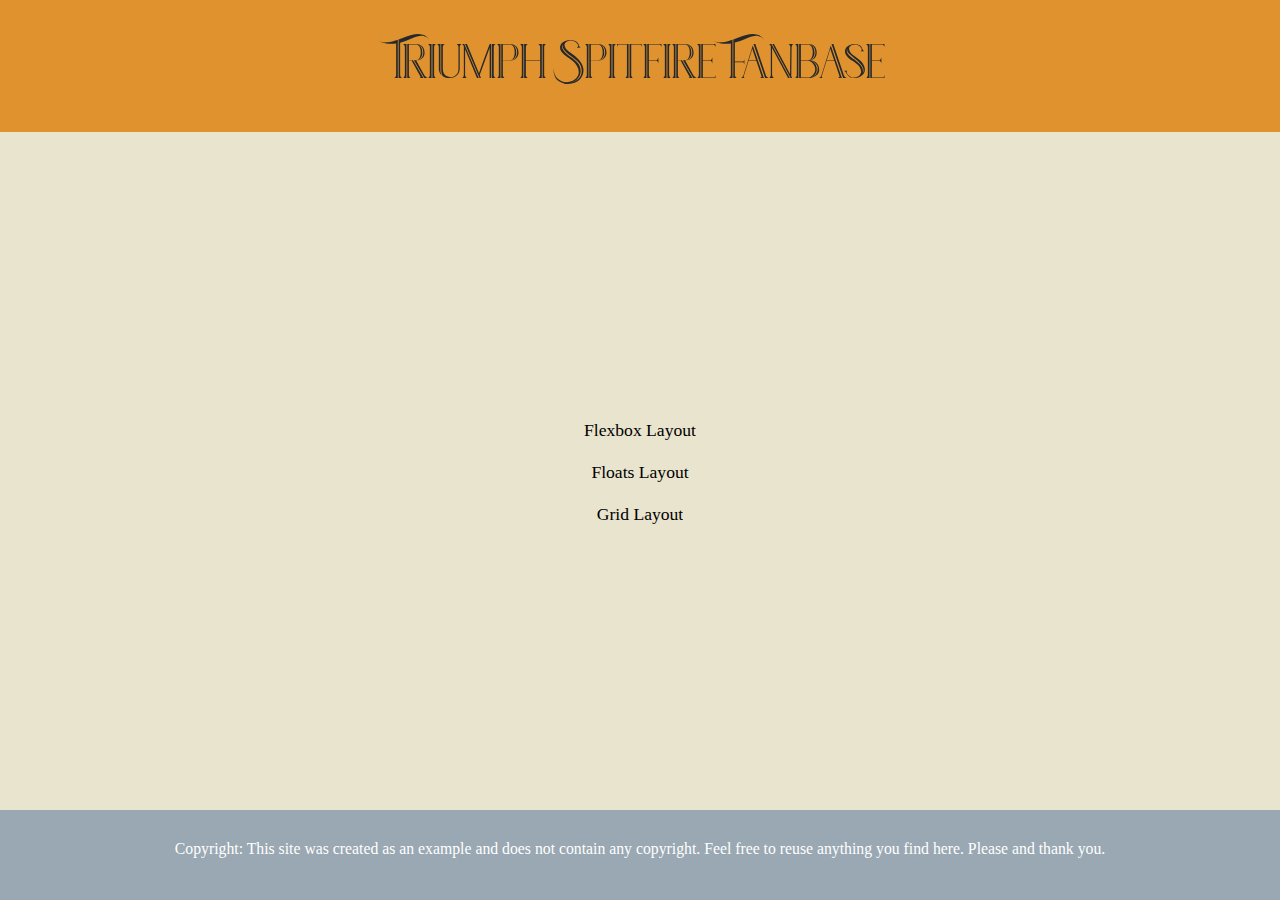
<file: index.html>
<!DOCTYPE html>
<html lang="en">

<head>
    <meta charset="UTF-8" />
    <meta name="viewport" content="width=device-width, initial-scale=1.0" />
    <link rel="stylesheet" href="./css/destyle.css">
    <link rel="stylesheet" href="./css/flexbox.css">
    <link rel="stylesheet" href="./css/generic-style.css">
    <title>CSS Layout - Holy Grail</title>
</head>

<body>
    <div class="outer-container">
        <header class="header-content">
            <!-- Place a title here -->
            <div>Triumph Spitfire Fanbase</div>
        </header>

        <div class="inner-container">
            <main class="main-content">
                <div>
                    <form class="nav-button" action="./html/flexbox.html">
                        <input type="submit" value="Flexbox Layout" />
                    </form>
                    <br>
                    <form class="nav-button" action="./html/floats.html">
                        <input type="submit" value="Floats Layout" />
                    </form>
                    <br>
                    <form class="nav-button" action="./html/grid.html">
                        <input type="submit" value="Grid Layout" />
                    </form>
                </div>
            </main>
        </div>

        <footer class="footer-content">
            <div>Copyright: This site was created as an example and does not contain any copyright. Feel free to reuse
                anything you find here. Please and thank you.</div>
        </footer>
    </div>
</body>

</html>
</file>
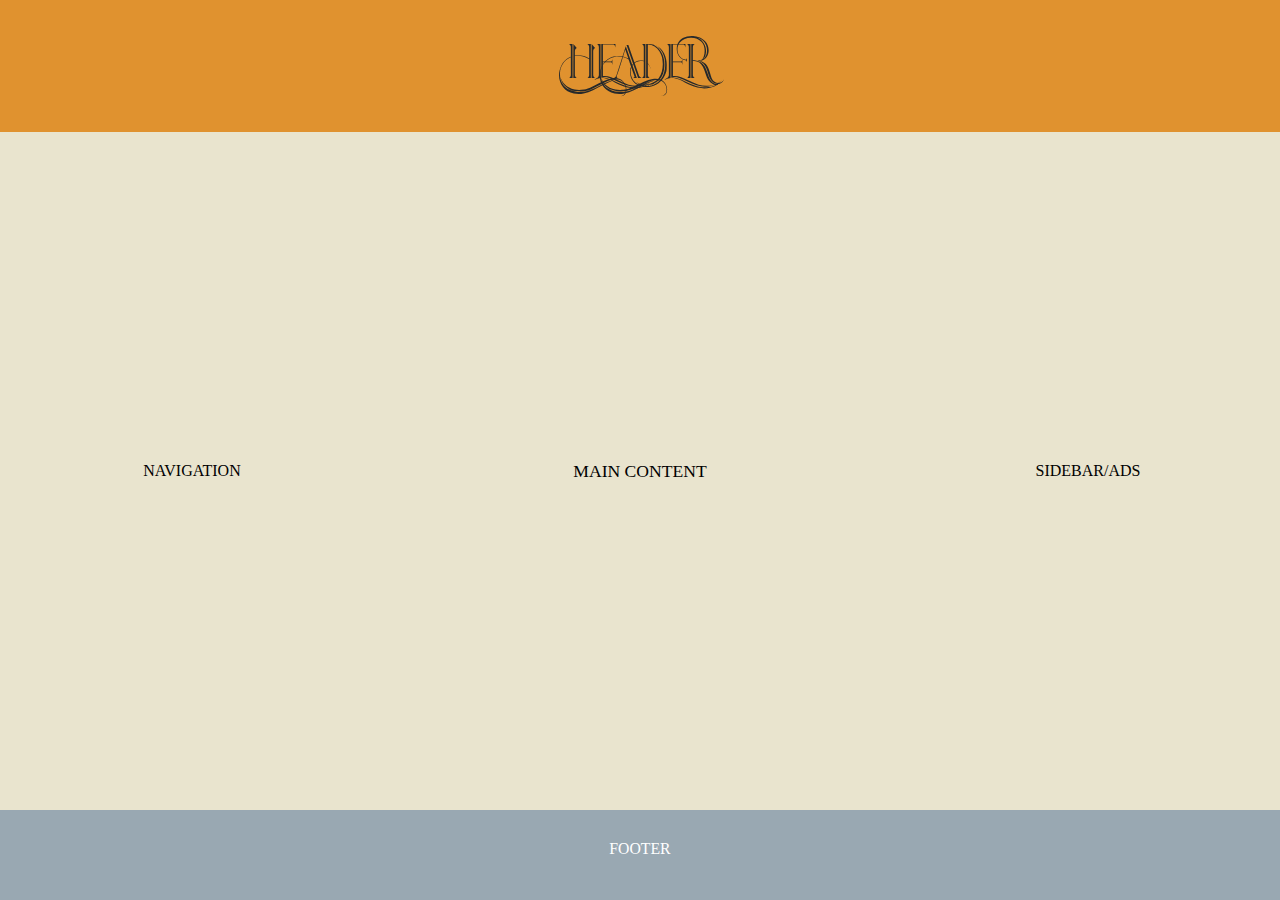
<file: flexbox.html>
<!DOCTYPE html>
<html lang="en">

<head>
    <meta charset="UTF-8" />
    <meta name="viewport" content="width=device-width, initial-scale=1.0" />
    <link rel="stylesheet" href="css/destyle.css">
    <link rel="stylesheet" href="css/flexbox.css">
    <link rel="stylesheet" href="css/generic-style.css">
    <title>CSS Layout - Holy Grail</title>
</head>

<body>
    <div class="outer-container">
        <header class="header-content">
            <!-- Place a title here -->
            <div>HEADER</div>
        </header>

        <div class="inner-container">
            <nav class="nav-content">
                NAVIGATION
            </nav>
            <main class="main-content">
                <div>
                    MAIN CONTENT
                </div>
            </main>
            <aside class="sidebar-content">
                SIDEBAR/ADS
            </aside>
        </div>

        <footer class="footer-content">
            <div>FOOTER</div>
        </footer>
    </div>
</body>

</html>
</file>
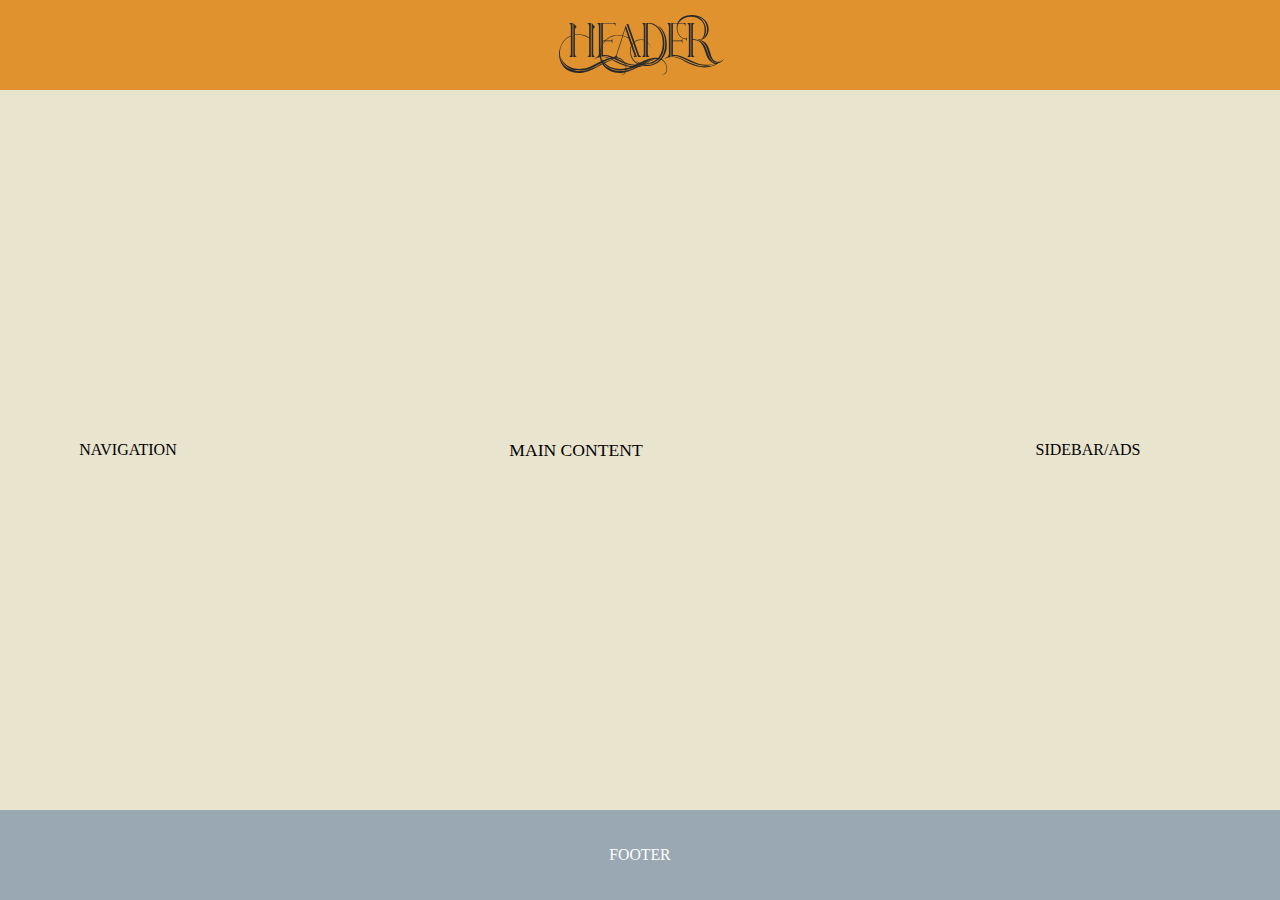
<file: grid.html>
<!DOCTYPE html>
<html lang="en">

<head>
    <meta charset="UTF-8" />
    <meta name="viewport" content="width=device-width, initial-scale=1.0" />
    <link rel="stylesheet" href="css/destyle.css">
    <link rel="stylesheet" href="css/grid.css">
    <link rel="stylesheet" href="css/generic-style.css">
    <title>CSS Layout - Holy Grail</title>
</head>

<body>
    <div class="outer-container">
        <header class="header-content">
            <!-- Place a title here -->
            <div>HEADER</div>
        </header>

        <div class="inner-container">
            <nav class="nav-content">
                <div>NAVIGATION</div>
            </nav>
            <main class="main-content">
                <div>
                    MAIN CONTENT
                </div>
            </main>
            <aside class="sidebar-content">
                <div>SIDEBAR/ADS</div>
            </aside>
        </div>

        <footer class="footer-content">
            <div>FOOTER</div>
        </footer>
    </div>
</body>

</html>
</file>
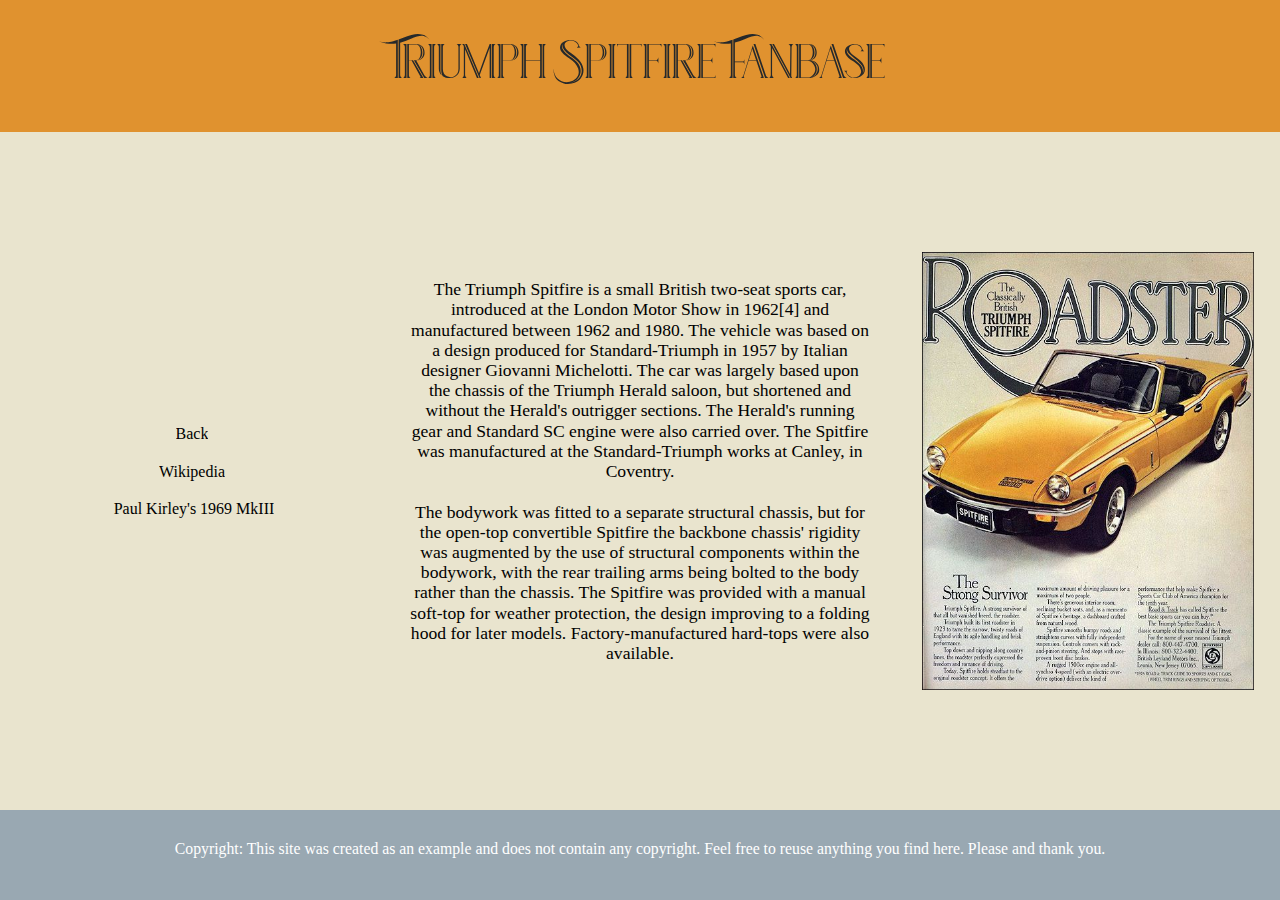
<file: html/flexbox.html>
<!DOCTYPE html>
<html lang="en">

<head>
    <meta charset="UTF-8" />
    <meta name="viewport" content="width=device-width, initial-scale=1.0" />
    <link rel="stylesheet" href="../css/destyle.css">
    <link rel="stylesheet" href="../css/flexbox.css">
    <link rel="stylesheet" href="../css/generic-style.css">
    <title>CSS Layout - Holy Grail</title>
</head>

<body>
    <div class="outer-container">
        <header class="header-content">
            <!-- Place a title here -->
            <div>Triumph Spitfire Fanbase</div>
        </header>

        <div class="inner-container">
            <nav class="nav-content">
                <form class="nav-button" action="../index.html">
                    <input type="submit" value="Back" />
                </form>
                <br>
                <form class="nav-button" action="https://en.wikipedia.org/wiki/Triumph_Spitfire">
                    <input type="submit" value="Wikipedia" />
                </form>
                <br>
                <form class="nav-button"
                    action="https://www.autoshrine.com/registry/1969-Triumph-Spitfire-MkIII-FDU39464L.41964/">
                    <input type="submit" value=" Paul Kirley's 1969 MkIII" />
                </form>
            </nav>
            <main class="main-content">
                <div>
                    <p>The Triumph Spitfire is a small British two-seat sports car, introduced at the London Motor Show
                        in 1962[4] and manufactured between 1962 and 1980. The vehicle was based on a design produced
                        for Standard-Triumph in 1957 by Italian designer Giovanni Michelotti. The car was largely based
                        upon the chassis of the Triumph Herald saloon, but shortened and without the Herald's outrigger
                        sections. The Herald's running gear and Standard SC engine were also carried over. The Spitfire
                        was manufactured at the Standard-Triumph works at Canley, in Coventry.</p>
                    <br>
                    <p>The bodywork was fitted to a separate structural chassis, but for the open-top convertible
                        Spitfire the backbone chassis' rigidity was augmented by the use of structural components within
                        the bodywork, with the rear trailing arms being bolted to the body rather than the chassis. The
                        Spitfire was provided with a manual soft-top for weather protection, the design improving to a
                        folding hood for later models. Factory-manufactured hard-tops were also available.</p>
                </div>
            </main>
            <aside class="sidebar-content">
                <img src='../assets/spitfireAd.jpg' />

            </aside>
        </div>

        <footer class="footer-content">
            <div>Copyright: This site was created as an example and does not contain any copyright. Feel free to reuse
                anything you find here. Please and thank you.</div>
        </footer>
    </div>
</body>

</html>
</file>
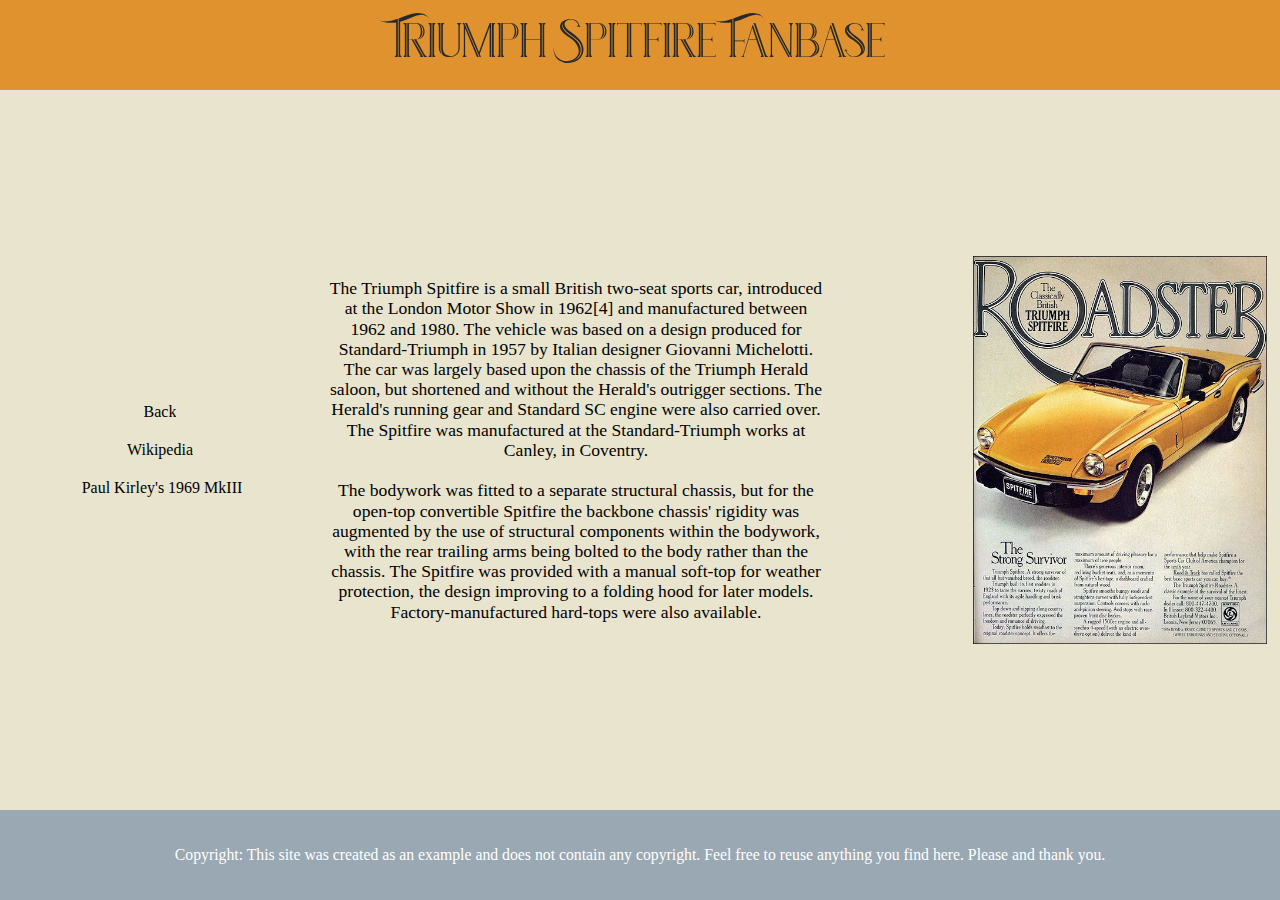
<file: html/floats.html>
<!DOCTYPE html>
<html lang="en">

<head>
    <meta charset="UTF-8" />
    <meta name="viewport" content="width=device-width, initial-scale=1.0" />
    <link rel="stylesheet" href="../css/destyle.css">
    <link rel="stylesheet" href="../css/floats.css">
    <link rel="stylesheet" href="../css/generic-style.css">
    <title>CSS Layout - Holy Grail</title>
</head>

<body>
    <div class="outer-container">
        <header class="header-content">
            <!-- Place a title here -->
            <div>Triumph Spitfire Fanbase</div>
        </header>

        <div class="inner-container">
            <nav class="nav-content">
                <div>
                    <form class="nav-button" action="../index.html">
                        <input type="submit" value="Back" />
                    </form>
                    <br>
                    <form class="nav-button" action="https://en.wikipedia.org/wiki/Triumph_Spitfire">
                        <input type="submit" value="Wikipedia" />
                    </form>
                    <br>
                    <form class="nav-button"
                        action="https://www.autoshrine.com/registry/1969-Triumph-Spitfire-MkIII-FDU39464L.41964/">
                        <input type="submit" value=" Paul Kirley's 1969 MkIII" />
                    </form>
                </div>
            </nav>
            <main class="main-content">
                <div>
                    <p>The Triumph Spitfire is a small British two-seat sports car, introduced at the London Motor Show
                        in 1962[4] and manufactured between 1962 and 1980. The vehicle was based on a design produced
                        for Standard-Triumph in 1957 by Italian designer Giovanni Michelotti. The car was largely based
                        upon the chassis of the Triumph Herald saloon, but shortened and without the Herald's outrigger
                        sections. The Herald's running gear and Standard SC engine were also carried over. The Spitfire
                        was manufactured at the Standard-Triumph works at Canley, in Coventry.</p>
                    <br>
                    <p>The bodywork was fitted to a separate structural chassis, but for the open-top convertible
                        Spitfire the backbone chassis' rigidity was augmented by the use of structural components within
                        the bodywork, with the rear trailing arms being bolted to the body rather than the chassis. The
                        Spitfire was provided with a manual soft-top for weather protection, the design improving to a
                        folding hood for later models. Factory-manufactured hard-tops were also available.</p>
                </div>
            </main>
            <aside class="sidebar-content">
                <img src='../assets/spitfireAd.jpg' />

            </aside>
        </div>

        <footer class="footer-content">
            <div>Copyright: This site was created as an example and does not contain any copyright. Feel free to reuse
                anything you find here. Please and thank you.</div>
        </footer>
    </div>
</body>

</html>
</file>
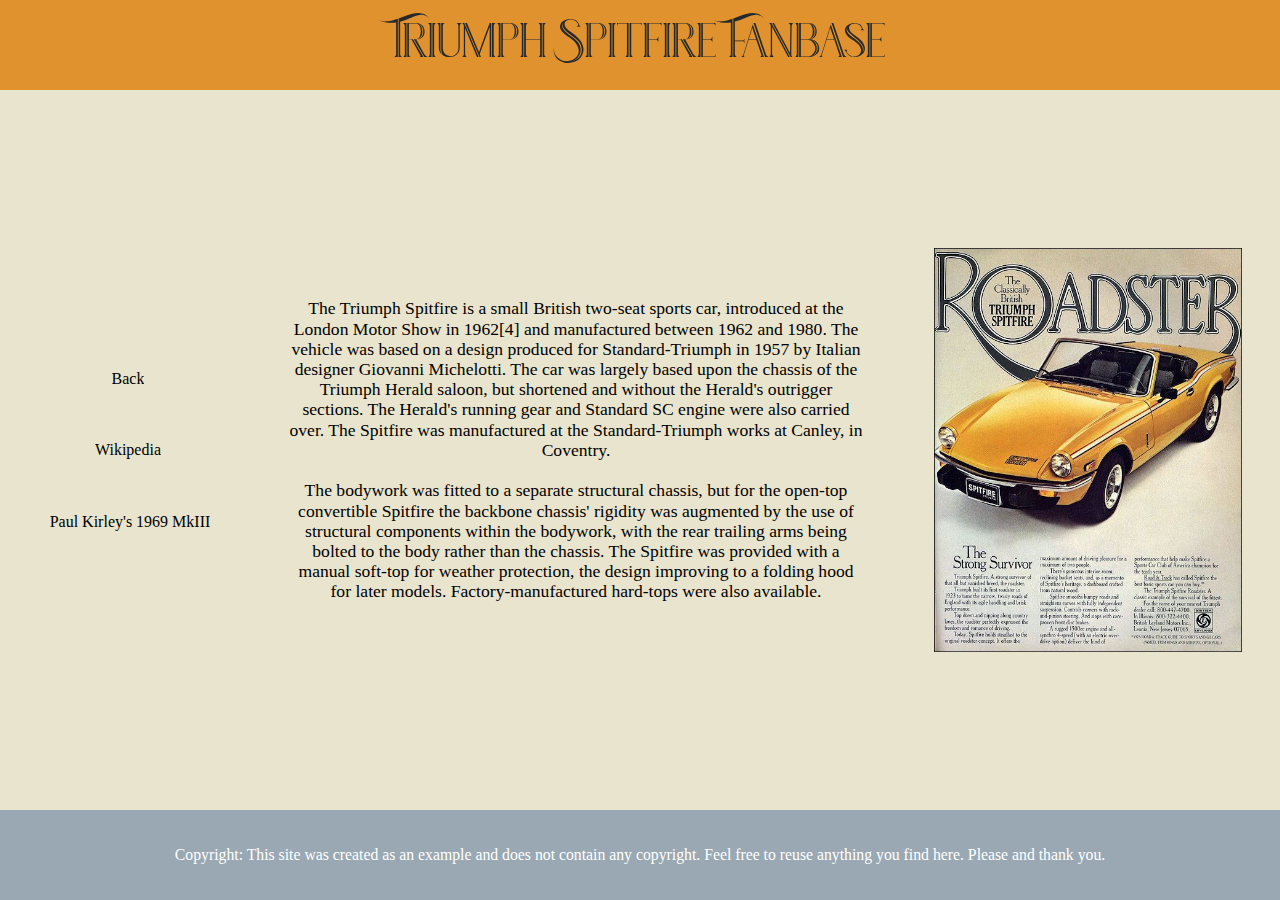
<file: html/grid.html>
<!DOCTYPE html>
<html lang="en">

<head>
    <meta charset="UTF-8" />
    <meta name="viewport" content="width=device-width, initial-scale=1.0" />
    <link rel="stylesheet" href="../css/destyle.css">
    <link rel="stylesheet" href="../css/grid.css">
    <link rel="stylesheet" href="../css/generic-style.css">
    <title>CSS Layout - Holy Grail</title>
</head>

<body>
    <div class="outer-container">
        <header class="header-content">
            <!-- Place a title here -->
            <div>Triumph Spitfire Fanbase</div>
        </header>

        <div class="inner-container">
            <nav class="nav-content">
                <form class="nav-button" action="../index.html">
                    <input type="submit" value="Back" />
                </form>
                <br>
                <form class="nav-button" action="https://en.wikipedia.org/wiki/Triumph_Spitfire">
                    <input type="submit" value="Wikipedia" />
                </form>
                <br>
                <form class="nav-button"
                    action="https://www.autoshrine.com/registry/1969-Triumph-Spitfire-MkIII-FDU39464L.41964/">
                    <input type="submit" value=" Paul Kirley's 1969 MkIII" />
                </form>
            </nav>
            <main class="main-content">
                <div>
                    <p>The Triumph Spitfire is a small British two-seat sports car, introduced at the London Motor Show
                        in 1962[4] and manufactured between 1962 and 1980. The vehicle was based on a design produced
                        for Standard-Triumph in 1957 by Italian designer Giovanni Michelotti. The car was largely based
                        upon the chassis of the Triumph Herald saloon, but shortened and without the Herald's outrigger
                        sections. The Herald's running gear and Standard SC engine were also carried over. The Spitfire
                        was manufactured at the Standard-Triumph works at Canley, in Coventry.</p>
                    <br>
                    <p>The bodywork was fitted to a separate structural chassis, but for the open-top convertible
                        Spitfire the backbone chassis' rigidity was augmented by the use of structural components within
                        the bodywork, with the rear trailing arms being bolted to the body rather than the chassis. The
                        Spitfire was provided with a manual soft-top for weather protection, the design improving to a
                        folding hood for later models. Factory-manufactured hard-tops were also available.</p>
                </div>
            </main>
            <aside class="sidebar-content">
                <img src='../assets/spitfireAd.jpg' />

            </aside>
        </div>

        <footer class="footer-content">
            <div>Copyright: This site was created as an example and does not contain any copyright. Feel free to reuse
                anything you find here. Please and thank you.</div>
        </footer>
    </div>
</body>

</html>
</file>
<file: css/flexbox.css>
/*Flexbox Layout styling*/
.outer-container {
  display: flex;
  flex-direction: column;
  min-height: 100vh;
}

.inner-container {
  display: flex;
  flex-direction: row;
  align-items: stretch;
  justify-content: space-around;
  flex: 1;
}

.main-content {
  flex: 1;
  padding: 0% 2%;
}

.sidebar-content,
.nav-content {
  flex: 0 0 30vw;
}

.sidebar-content,
.main-content,
.nav-content,
.header-content,
.footer-content {
  margin: auto;
  text-align: center;
}

.sidebar-content {
  padding: 0vh 2vw;
}

.header-content,
.footer-content {
  width: 100%;
  min-height: 10vh;
  padding: 30px 0px;
}

@media only screen and (max-width: 600px) {
  .inner-container {
    flex-direction: column;
  }

  .sidebar-content,
  .nav-content {
    flex: 0 0 20vh;
    padding: 30px 0px;
  }
}
</file>
<file: css/generic-style.css>
/*Generic Styling*/
@font-face {
  font-family: Houston;
  src: url(../assets/Houston.otf);
}

.header-content {
  background: #e0922f;
  color: #26292b;
  font-family: Houston, Times, serif;
  font-size: 7vmin;
}

.footer-content {
  background: #99a8b2;
  color: white;
}

.inner-container,
body {
  background-color: #e9e4ce;
}

.main-content {
  font-size: 1.1em;
  overflow: auto;
}

/*Font size based on viewport size: 
https://css-tricks.com/viewport-sized-typography/*/
.footer-content {
  font-size: 1.75vmin;
}

.sidebar-content img {
  height: 100%;
  width: 100%;
  object-fit: contain;
}
</file>
<file: css/grid.css>
/*Grid Layout styling*/
.outer-container {
  display: grid;
  grid-template-columns: 25vw 25vw 25vw 25vw;
  grid-template-rows: 10vh 80vh 10vh;
  grid-template-areas:
    'header header header header'
    'inner inner inner inner'
    'footer footer footer footer';
  justify-content: stretch;
  height: 100vh;
}

.header-content {
  grid-area: header;
  display: grid;
  align-items: center;
}

.footer-content {
  grid-area: footer;
  display: grid;
  align-items: center;
}

/*Inner grid layout*/
.inner-container {
  grid-area: inner;
  display: inline-grid;
  grid-template-columns: 20vw 50vw 30vw;
  grid-template-rows: auto;
  grid-template-areas: 'navigation main sidebar';
}

.nav-content {
  padding: 30vh 0vh;
  grid-area: navigation;
  display: grid;
  align-items: center;
  justify-content: space-around;
}

.main-content {
  grid-area: main;
  display: grid;
  align-items: center;
  justify-content: space-around;
  padding: 0% 5%;
}

.sidebar-content {
  grid-area: sidebar;
  display: grid;
  align-items: center;
  justify-content: space-around;
  overflow: auto;
  padding: 5% 10%;
}

/*Center content*/
.header-content,
.footer-content,
.nav-content,
.main-content,
.sidebar-content {
  text-align: center;
  position: relative;
}

@media only screen and (max-width: 600px) {
  .inner-container {
    display: inline-grid;
    grid-template-columns: auto;
    grid-template-rows: 20vh 40vh 20vh;
    grid-template-areas:
      'navigation'
      'main'
      'sidebar';
    justify-content: space-around;
  }
  .nav-content {
    padding: 0% 0%;
    grid-area: navigation;
    display: grid;
    align-items: center;
    justify-content: space-around;
  }
}
</file>
<file: css/floats.css>
/*Floats Layout styling*/
.outer-container {
  width: 100vw;
  height: 100vh;
}
.nav-content {
  float: left;
  width: 25vw;
  /* padding: 5vh 2vh; */
}

.main-content {
  float: left;
  width: 40vw;
  overflow: auto;
  padding: 0 1vh;
}

.inner-container {
  height: 80vh;
}

/* For vertical align create a table */
.nav-content,
.main-content,
.sidebar-content {
  text-align: center;
  position: relative;
  display: table;
  height: inherit;
  overflow: auto;
}

/*Why this works I have no idea.*/
.sidebar-content {
  display: unset;
  float: right;
  width: 25vw;
  padding: 0vh 1vw;
}

.sidebar-content > *,
.footer-content > *,
.header-content > *,
.main-content > div,
.nav-content > div {
  display: table-cell;
  vertical-align: middle;
}

.main-content > div {
  max-height: 100px;
}

/*Reset floats so footer is unaffected.*/
.inner-container:after {
  content: '';
  display: table;
  clear: both;
}

.footer-content,
.header-content {
  height: 10vh;
  text-align: center;
  /* padding: 2.5vh 0px; */
  display: table;
  width: inherit;
}

@media only screen and (max-width: 600px) {
  .nav-content {
    clear: both;
    width: 100vw;
    height: 40vw;
  }
  .main-content {
    clear: both;
    width: 90vw;
    padding: 0vh 5vw;
  }
  .sidebar-content {
    clear: both;
    width: 100vw;
    padding: 0vh 5vw;
  }
}
</file>
<file: css/destyle.css>
/*! destyle.css v2.0.2 | MIT License | https://github.com/nicolas-cusan/destyle.css */

/* Reset box-model and set borders */
/* ============================================ */

*,
::before,
::after {
  box-sizing: border-box;
  border-style: solid;
  border-width: 0;
}

/* Document */
/* ============================================ */

/**
 * 1. Correct the line height in all browsers.
 * 2. Prevent adjustments of font size after orientation changes in iOS.
 * 3. Remove gray overlay on links for iOS.
 */

html {
  line-height: 1.15; /* 1 */
  -webkit-text-size-adjust: 100%; /* 2 */
  -webkit-tap-highlight-color: transparent; /* 3*/
}

/* Sections */
/* ============================================ */

/**
 * Remove the margin in all browsers.
 */

body {
  margin: 0;
}

/**
 * Render the `main` element consistently in IE.
 */

main {
  display: block;
}

/* Vertical rhythm */
/* ============================================ */

p,
table,
blockquote,
address,
pre,
iframe,
form,
figure,
dl {
  margin: 0;
}

/* Headings */
/* ============================================ */

h1,
h2,
h3,
h4,
h5,
h6 {
  font-size: inherit;
  line-height: inherit;
  font-weight: inherit;
  margin: 0;
}

/* Lists (enumeration) */
/* ============================================ */

ul,
ol {
  margin: 0;
  padding: 0;
  list-style: none;
}

/* Lists (definition) */
/* ============================================ */

dt {
  font-weight: bold;
}

dd {
  margin-left: 0;
}

/* Grouping content */
/* ============================================ */

/**
 * 1. Add the correct box sizing in Firefox.
 * 2. Show the overflow in Edge and IE.
 */

hr {
  box-sizing: content-box; /* 1 */
  height: 0; /* 1 */
  overflow: visible; /* 2 */
  border-top-width: 1px;
  margin: 0;
  clear: both;
  color: inherit;
}

/**
 * 1. Correct the inheritance and scaling of font size in all browsers.
 * 2. Correct the odd `em` font sizing in all browsers.
 */

pre {
  font-family: monospace, monospace; /* 1 */
  font-size: inherit; /* 2 */
}

address {
  font-style: inherit;
}

/* Text-level semantics */
/* ============================================ */

/**
 * Remove the gray background on active links in IE 10.
 */

a {
  background-color: transparent;
  text-decoration: none;
  color: inherit;
}

/**
 * 1. Remove the bottom border in Chrome 57-
 * 2. Add the correct text decoration in Chrome, Edge, IE, Opera, and Safari.
 */

abbr[title] {
  text-decoration: underline; /* 2 */
  text-decoration: underline dotted; /* 2 */
}

/**
 * Add the correct font weight in Chrome, Edge, and Safari.
 */

b,
strong {
  font-weight: bolder;
}

/**
 * 1. Correct the inheritance and scaling of font size in all browsers.
 * 2. Correct the odd `em` font sizing in all browsers.
 */

code,
kbd,
samp {
  font-family: monospace, monospace; /* 1 */
  font-size: inherit; /* 2 */
}

/**
 * Add the correct font size in all browsers.
 */

small {
  font-size: 80%;
}

/**
 * Prevent `sub` and `sup` elements from affecting the line height in
 * all browsers.
 */

sub,
sup {
  font-size: 75%;
  line-height: 0;
  position: relative;
  vertical-align: baseline;
}

sub {
  bottom: -0.25em;
}

sup {
  top: -0.5em;
}

/* Embedded content */
/* ============================================ */

/**
 * Prevent vertical alignment issues.
 */

img,
embed,
object,
iframe {
  vertical-align: bottom;
}

/* Forms */
/* ============================================ */

/**
 * Reset form fields to make them styleable
 */

button,
input,
optgroup,
select,
textarea {
  -webkit-appearance: none;
  appearance: none;
  vertical-align: middle;
  color: inherit;
  font: inherit;
  background: transparent;
  padding: 0;
  margin: 0;
  outline: 0;
  border-radius: 0;
  text-align: inherit;
}

/**
 * Reset radio and checkbox appearance to preserve their look in iOS.
 */

[type="checkbox"] {
  -webkit-appearance: checkbox;
  appearance: checkbox;
}

[type="radio"] {
  -webkit-appearance: radio;
  appearance: radio;
}

/**
 * Show the overflow in IE.
 * 1. Show the overflow in Edge.
 */

button,
input {
  /* 1 */
  overflow: visible;
}

/**
 * Remove the inheritance of text transform in Edge, Firefox, and IE.
 * 1. Remove the inheritance of text transform in Firefox.
 */

button,
select {
  /* 1 */
  text-transform: none;
}

/**
 * Correct the inability to style clickable types in iOS and Safari.
 */

button,
[type="button"],
[type="reset"],
[type="submit"] {
  cursor: pointer;
  -webkit-appearance: none;
  appearance: none;
}

button[disabled],
[type="button"][disabled],
[type="reset"][disabled],
[type="submit"][disabled] {
  cursor: default;
}

/**
 * Remove the inner border and padding in Firefox.
 */

button::-moz-focus-inner,
[type="button"]::-moz-focus-inner,
[type="reset"]::-moz-focus-inner,
[type="submit"]::-moz-focus-inner {
  border-style: none;
  padding: 0;
}

/**
 * Restore the focus styles unset by the previous rule.
 */

button:-moz-focusring,
[type="button"]:-moz-focusring,
[type="reset"]:-moz-focusring,
[type="submit"]:-moz-focusring {
  outline: 1px dotted ButtonText;
}

/**
 * Remove arrow in IE10 & IE11
 */

select::-ms-expand {
  display: none;
}

/**
 * Remove padding
 */

option {
  padding: 0;
}

/**
 * Reset to invisible
 */

fieldset {
  margin: 0;
  padding: 0;
  min-width: 0;
}

/**
 * 1. Correct the text wrapping in Edge and IE.
 * 2. Correct the color inheritance from `fieldset` elements in IE.
 * 3. Remove the padding so developers are not caught out when they zero out
 *    `fieldset` elements in all browsers.
 */

legend {
  color: inherit; /* 2 */
  display: table; /* 1 */
  max-width: 100%; /* 1 */
  padding: 0; /* 3 */
  white-space: normal; /* 1 */
}

/**
 * Add the correct vertical alignment in Chrome, Firefox, and Opera.
 */

progress {
  vertical-align: baseline;
}

/**
 * Remove the default vertical scrollbar in IE 10+.
 */

textarea {
  overflow: auto;
}

/**
 * Correct the cursor style of increment and decrement buttons in Chrome.
 */

[type="number"]::-webkit-inner-spin-button,
[type="number"]::-webkit-outer-spin-button {
  height: auto;
}

/**
 * 1. Correct the outline style in Safari.
 */

[type="search"] {
  outline-offset: -2px; /* 1 */
}

/**
 * Remove the inner padding in Chrome and Safari on macOS.
 */

[type="search"]::-webkit-search-decoration {
  -webkit-appearance: none;
}

/**
 * 1. Correct the inability to style clickable types in iOS and Safari.
 * 2. Change font properties to `inherit` in Safari.
 */

::-webkit-file-upload-button {
  -webkit-appearance: button; /* 1 */
  font: inherit; /* 2 */
}

/**
 * Clickable labels
 */

label[for] {
  cursor: pointer;
}

/* Interactive */
/* ============================================ */

/*
 * Add the correct display in Edge, IE 10+, and Firefox.
 */

details {
  display: block;
}

/*
 * Add the correct display in all browsers.
 */

summary {
  display: list-item;
}

/*
 * Remove outline for editable content.
 */

[contenteditable] {
  outline: none;
}

/* Table */
/* ============================================ */

table {
  border-collapse: collapse;
  border-spacing: 0;
}

caption {
  text-align: left;
}

td,
th {
  vertical-align: top;
  padding: 0;
}

th {
  text-align: left;
  font-weight: bold;
}

/* Misc */
/* ============================================ */

/**
 * Add the correct display in IE 10+.
 */

template {
  display: none;
}

/**
 * Add the correct display in IE 10.
 */

[hidden] {
  display: none;
}
</file>
